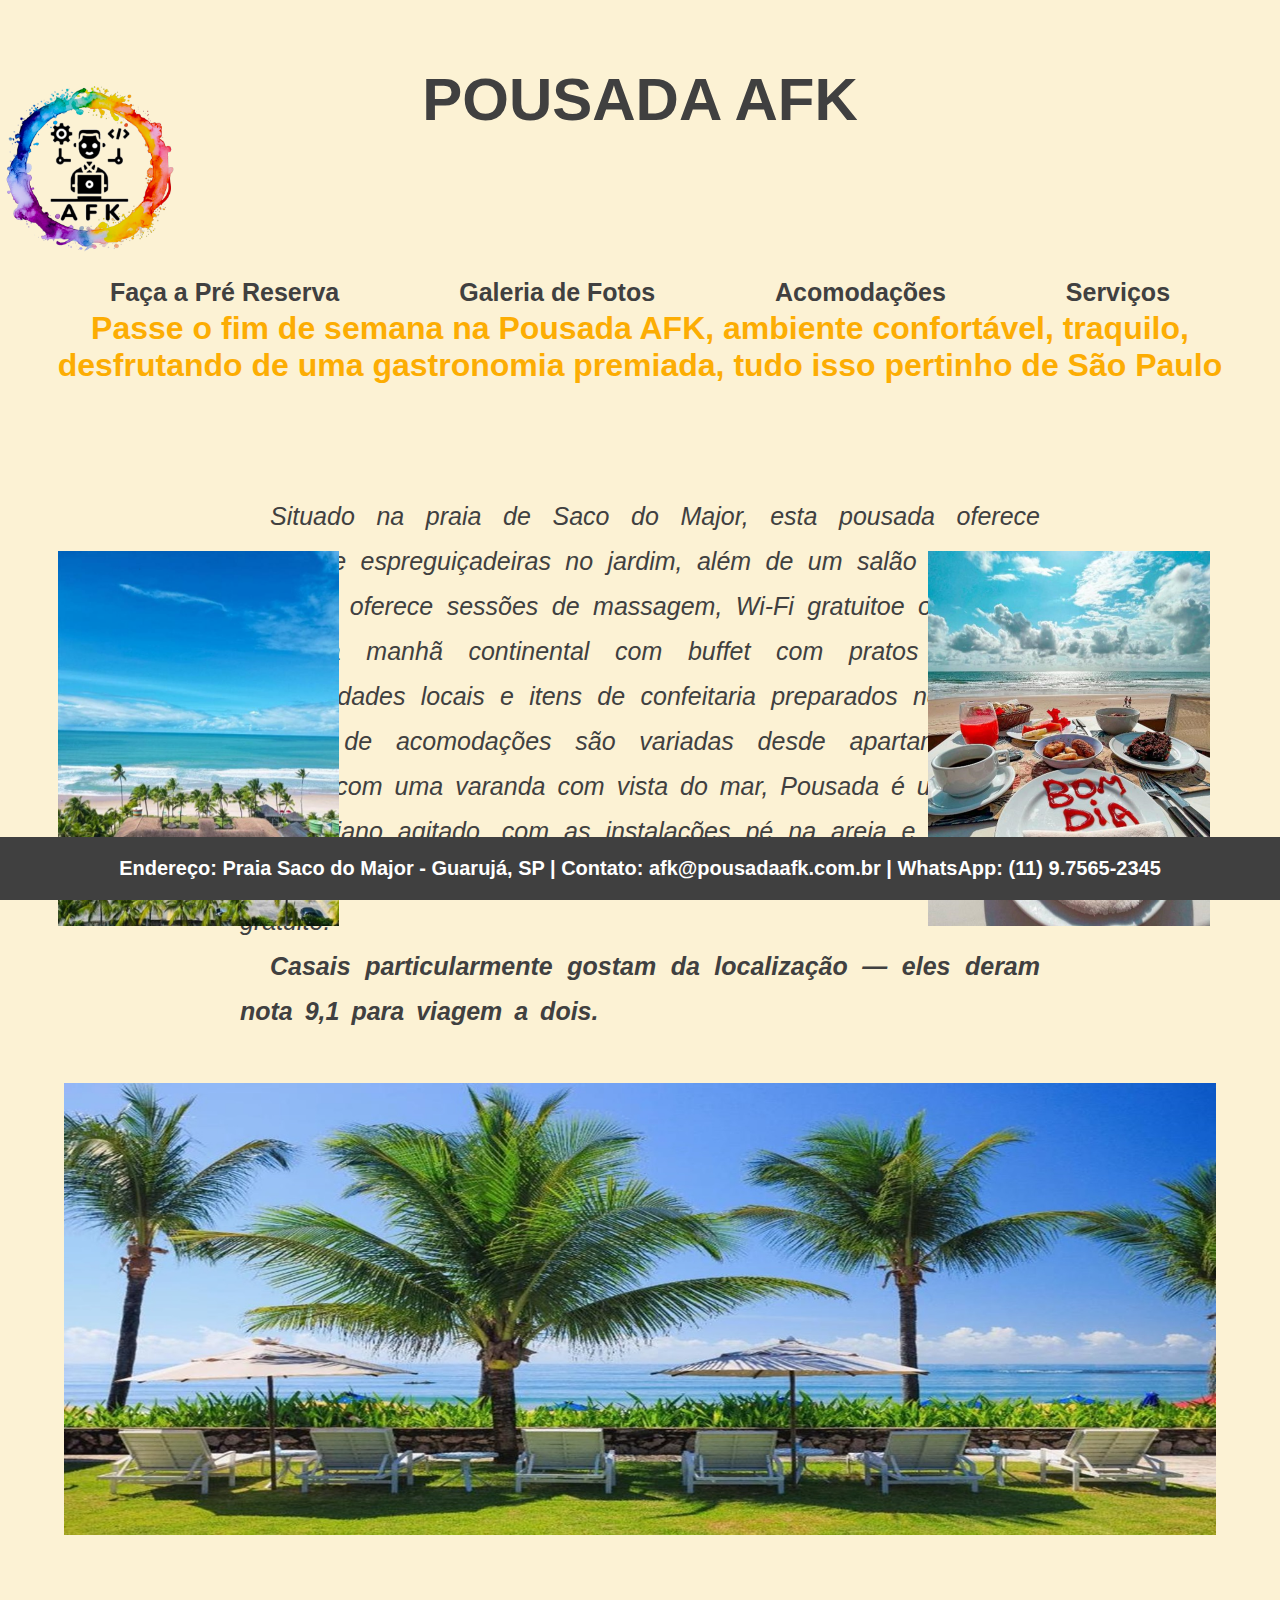
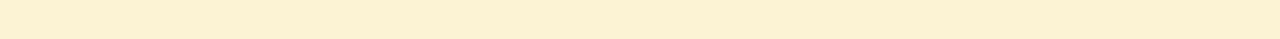
<file: Index.html>
<!DOCTYPE html>
<html lang="pt-BR">
<head>
  <meta charset="UTF-8">
  <meta name="viewport" content="width=device-width, initial-scale=1.0">
  <title>Página Principal</title>
  <link rel="stylesheet" href="css/style.css">
</head>
<body>
  <header>
    <h1>POUSADA AFK</h1>
    <img src="/Imagens/Logo_Fim(1).png" alt="LogoAFK">
    <ul>
      <li><a href="/Páginas/Página_formulário.html"><b>Faça a Pré Reserva</b></a></li>
      <li><a href="/Páginas/Página_Galeria.html"><b>Galeria de Fotos</b></a></li>
      <li><a href="/Páginas/Página_Acomodacoes.html"><b>Acomodações</b></a></li>
      <li><a href="/Páginas/Página_Serviços.html"><b>Serviços</b></a></li>
    </ul>
  </header>

  <main>
    <h2>Passe o fim de semana na Pousada AFK, ambiente confortável, traquilo, desfrutando de uma gastronomia premiada, tudo isso pertinho de São Paulo</h2>
      
    <div class="container">
      <div class="text-container">
        <p>
          Situado na praia de Saco do Major, esta pousada oferece piscina e espreguiçadeiras no jardim,
          além de um salão de jogos.
          Também oferece sessões de massagem, Wi-Fi gratuitoe opções de café da manhã continental com buffet com pratos quentes, especialidades locais e itens de confeitaria preparados no dia.
          As opçoes de acomodações são variadas desde apartamentos a quartos com uma varanda com vista do mar,
          Pousada é um refugio do cotidiano agitado, com as instalações pé na areia e a poucos minutos do centro do Guarujá. O estacionamento privativo é gratuito.</p>
        </p>
        <p><b>Casais particularmente gostam da localização — eles deram nota 9,1 para viagem a dois.</b></p>
      </div>
           
        <img class="box1" src="/Imagens/vista7.jpg" alt="Vista7">
        <img class="box2" src="/Imagens/cafemanhapraia.jpg" alt="cafenapraia">
      
    </div>
      
  </main>

  
  
  <div class="footer-img"><img src="/Imagens/vista8.jpg" alt="vista8"></div>
  <footer>
    <p><b>Endereço: Praia Saco do Major - Guarujá, SP  |  Contato: afk@pousadaafk.com.br  |  WhatsApp: (11) 9.7565-2345</b></p>
  </footer>
 
</body>
</html>
</file>
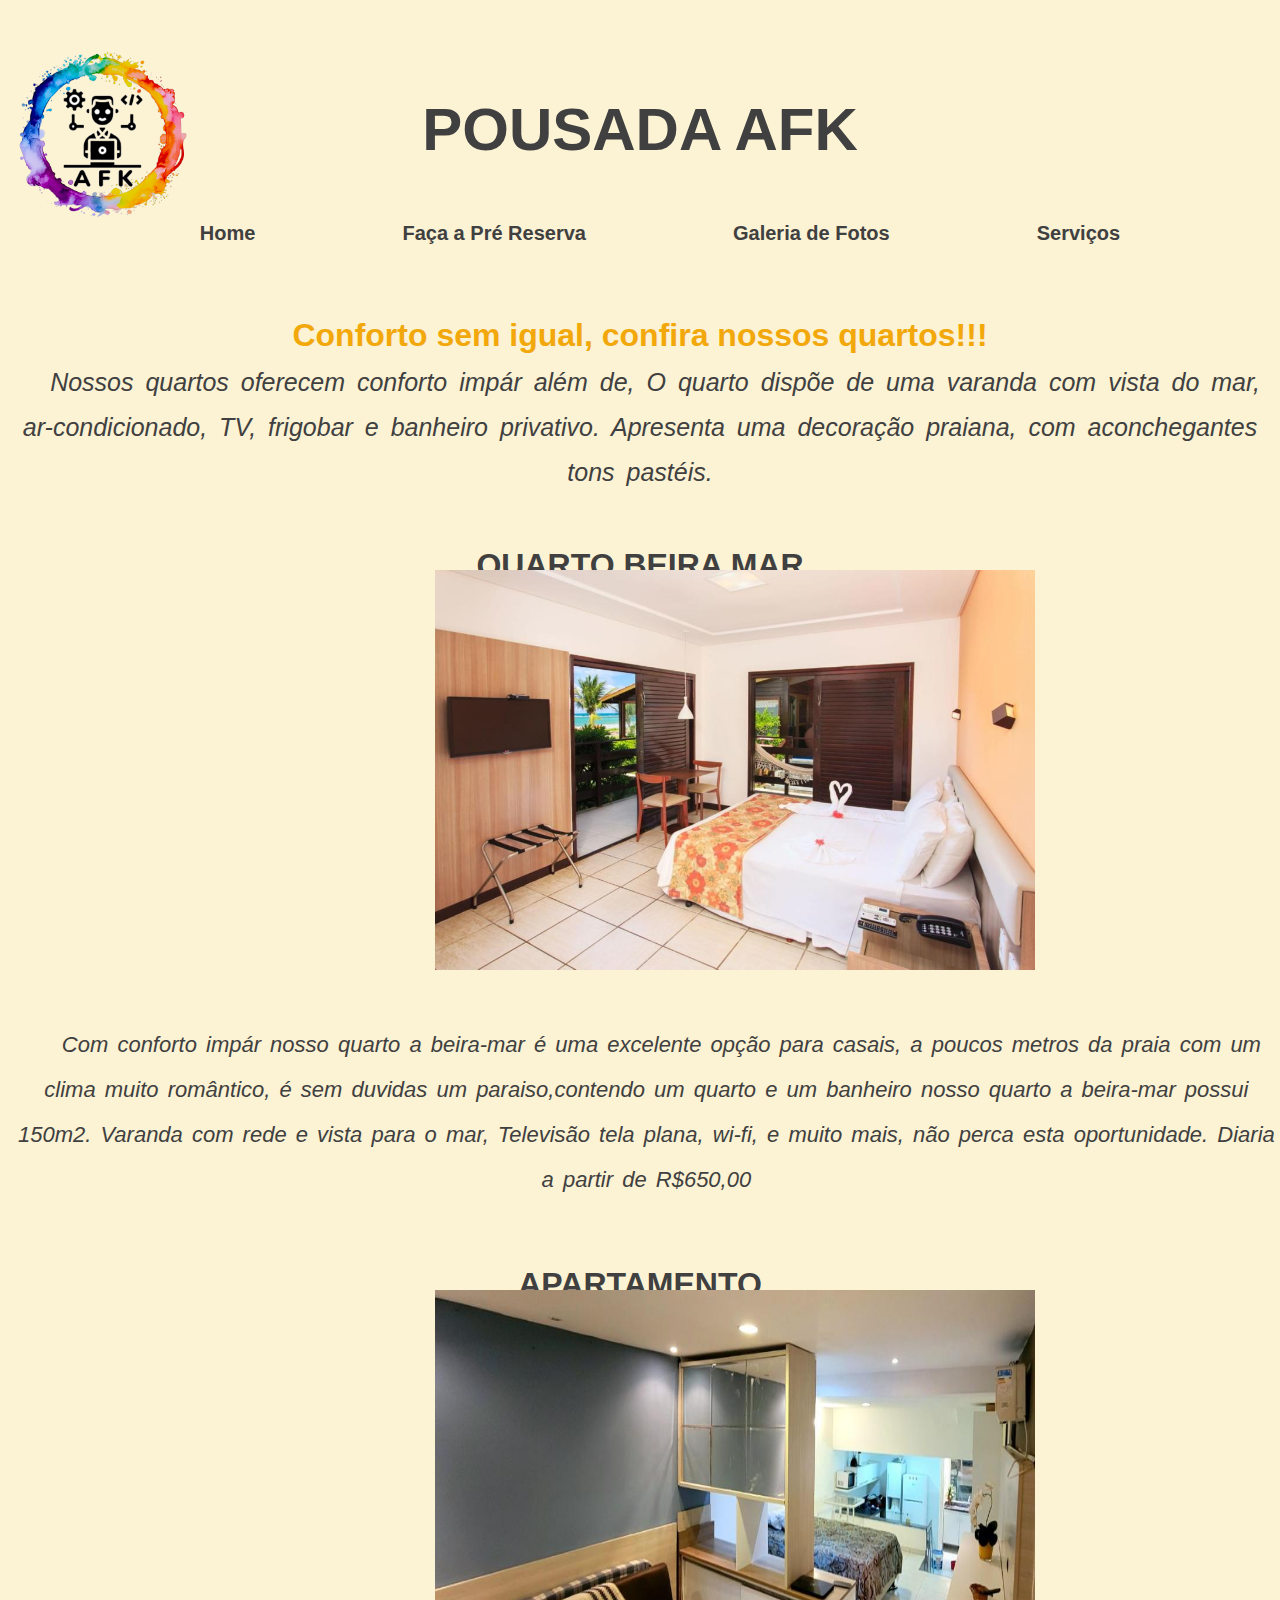
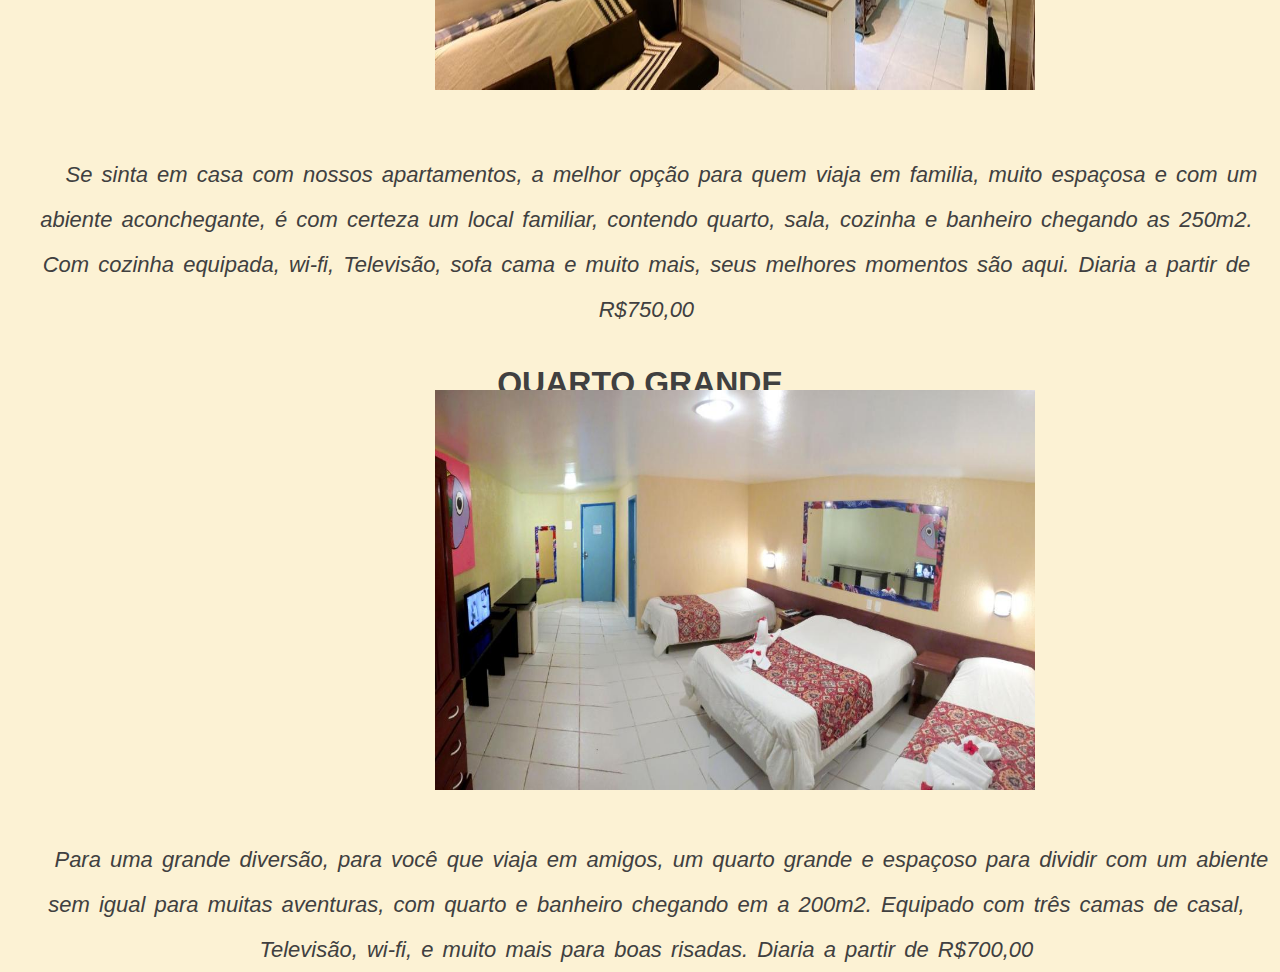
<file: Páginas/Página_Acomodacoes.html>
<!DOCTYPE html>
<html lang="pt-BR">
<head>
  <meta charset="UTF-8">
  <meta name="viewport" content="width=device-width, initial-scale=1.0">
  <title>Página Principal</title>
 <link rel="stylesheet" href="/css/style_acomodacoes.css">
</head>
<body>
  <header>
    <h1>POUSADA AFK</h1>

    <img src="../Imagens/Logo_Fim(1).png" alt="LogoAFK">
      
    <div class="menu">
      <ul>
        <li><a href="../Index.html"><b>Home</b></a></li>
        <li><a href="/Páginas/Página_formulário.html"><b>Faça a Pré Reserva</b></a></li>
        <li><a href="/Páginas/Página_Galeria.html"><b>Galeria de Fotos</b></a></li>
        <li><a href="/Páginas/Página_Serviços.html"><b>Serviços</b></a></li>
      </ul>
    </div>
      </header>

    <h2>Conforto sem igual, confira nossos quartos!!!</h2>
    <p class="quartos">Nossos quartos oferecem conforto impár além de, O quarto dispõe de uma varanda com vista do mar, ar-condicionado, TV, frigobar e banheiro privativo. Apresenta uma decoração praiana, com aconchegantes tons pastéis.</p>

    <h3>QUARTO BEIRA MAR</h3>

   <img id="bmquarto" src="../Imagens/quarto1.outro.jpg" alt="quarto beira mar">
   <div class="txtbmquartos"><p id="txtbmquarto">Com conforto impár nosso quarto a beira-mar é uma excelente opção para casais, a poucos metros da praia com um clima muito romântico, é sem duvidas um paraiso,contendo um quarto e um banheiro nosso quarto a beira-mar possui 150m2.
    Varanda com rede e vista para o mar, Televisão tela plana, wi-fi, e muito mais, não perca esta oportunidade.
  Diaria a partir de R$650,00 </p></div>

  <h3 id="AP">APARTAMENTO</h3>
  <img id="apartamento" src="../Imagens/quarto2.3.jpg" alt="APARTAMENTO">
  <div class="txtaps"><p id="txtap">Se sinta em casa com nossos apartamentos, a melhor opção para quem viaja em familia, muito espaçosa e com um abiente aconchegante, é com certeza um local familiar, contendo quarto, sala, cozinha e banheiro chegando as 250m2.
    Com cozinha equipada, wi-fi, Televisão, sofa cama e muito mais, seus melhores momentos são aqui.
    Diaria a partir de R$750,00
  </p></div>

  <h3 id="grande">QUARTO GRANDE</h3>
  <img id="grandeQuarto" src="../Imagens/quarto3.3.jpg" alt="quarto grande">
  <p id="txtgrandes">Para uma grande diversão, para você que viaja em amigos, um quarto grande e espaçoso para dividir com um abiente sem igual para muitas aventuras, com quarto e banheiro chegando em a 200m2.
    Equipado com três camas de casal, Televisão, wi-fi, e muito mais para boas risadas.
    Diaria a partir de R$700,00
  </p>
</file>
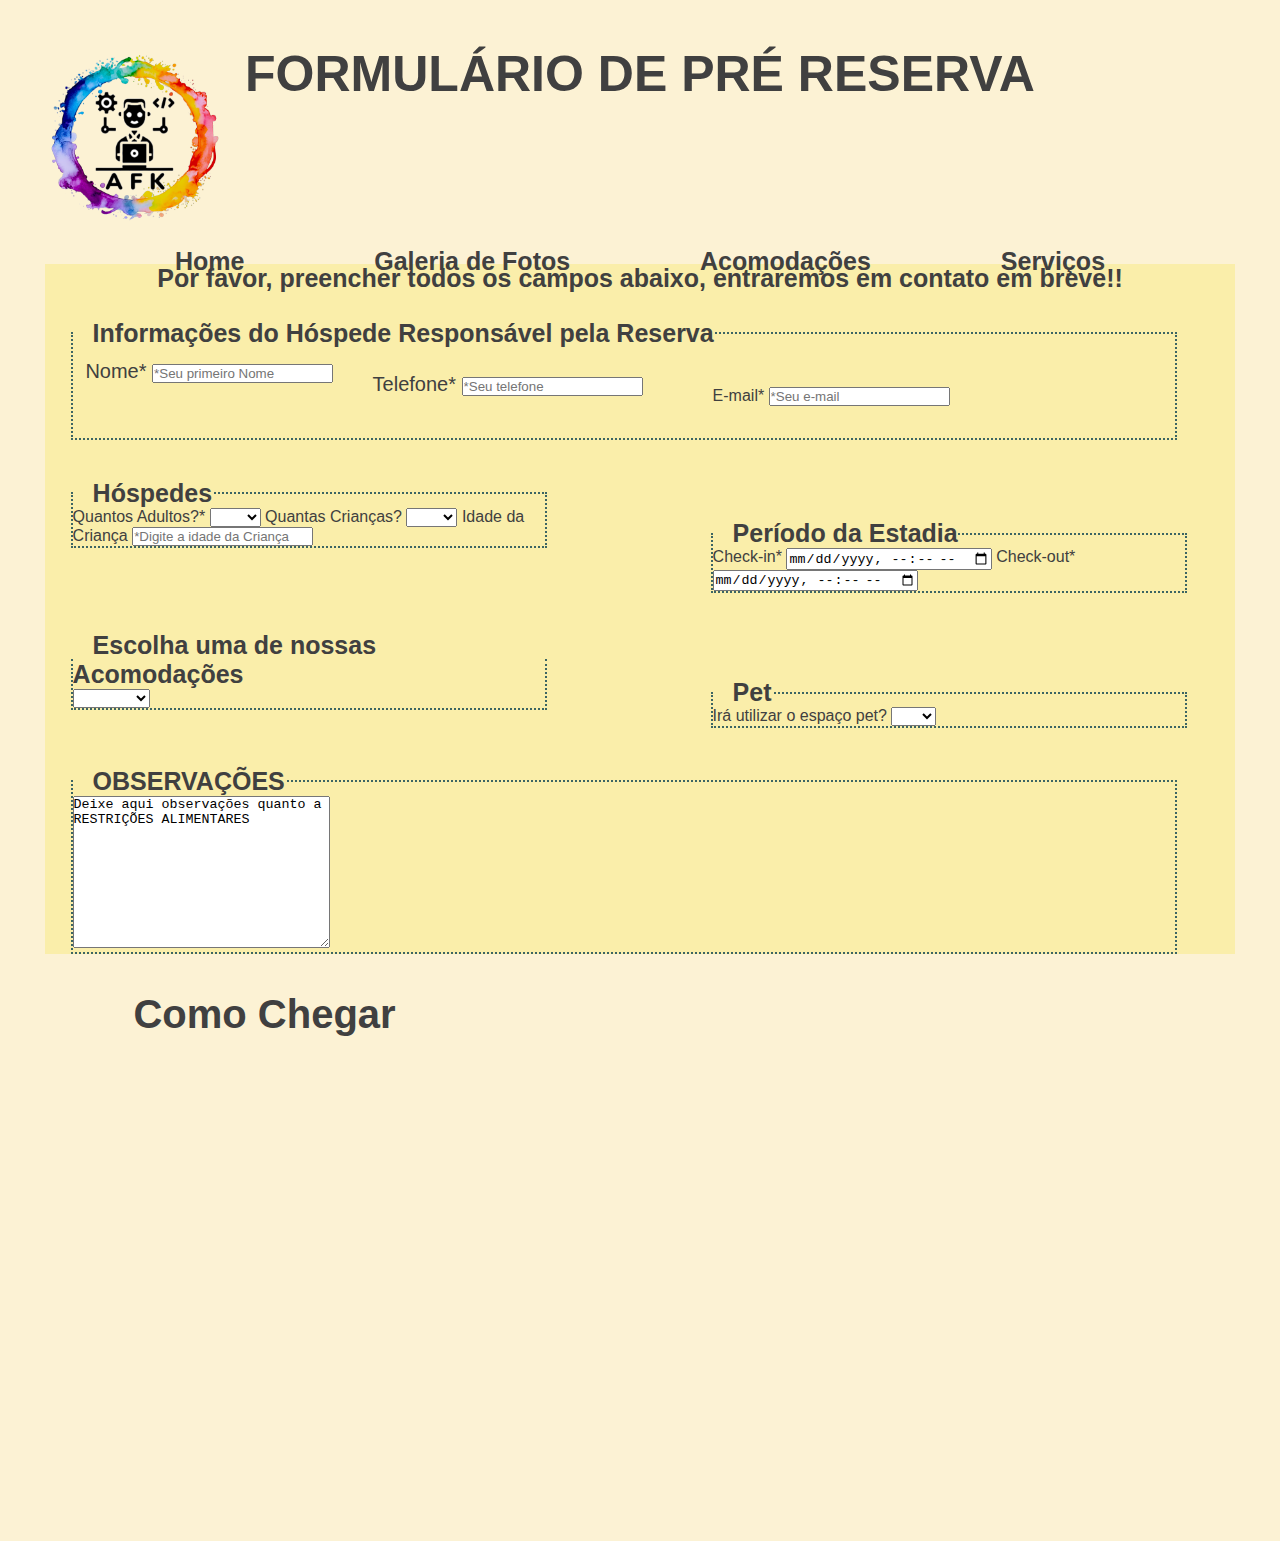
<file: Páginas/Página_formulário.html>
<!DOCTYPE html>
<html lang="pt-BR">
  <head>
    <meta charset="UTF-8" />
    <meta name="viewport" content="width=device-width, initial-scale=1.0" />
    <title>Formulário</title>
    <link rel="stylesheet" href="/css/style_cad.css" />
  </head>
  <body>
    <header>
      <h1>FORMULÁRIO DE PRÉ RESERVA</h1>

      <img src="/Imagens/Logo_Fim(1).png" alt="">
      
    
        <ul>
          <li>
            <a href="/Index.html"><b>Home</b></a>
          </li>
          <li>
            <a href="/Páginas/Página_Galeria.html"><b>Galeria de Fotos</b></a>
          </li>
          <li>
            <a href="/Páginas/Página_Acomodacoes.html"><b>Acomodações</b></a>
          </li>
          <li>
            <a href="/Páginas/Página_Serviços.html"><b>Serviços</b></a>
          </li>
        </ul>
      
    </header>
    <main>
      <section>
        <h3>
          Por favor, preencher todos os campos abaixo, entraremos em contato em
          breve!!
        </h3>

        <form action="">
          <div class="idInfoHospede">
            <fieldset>
              <legend>
                <b>Informações do Hóspede Responsável pela Reserva</b>
              </legend>
              <div class="nome">
                <label for="Nome">Nome* </label>
                <input
                  id="Nome"
                  name="nome"
                  type="text"
                  placeholder="*Seu primeiro Nome"
                  required
                /><br />
              </div>
              <div class="tel">
                <label for="Tel">Telefone* </label>
                <input
                  id="Tel"
                  name="tel"
                  type="number"
                  placeholder="*Seu telefone"
                  required
                /><br />
              </div>
              <div class="email">
                <label for="email">E-mail* </label>
                <input
                  id="email"
                  name="tel"
                  type="email"
                  placeholder="*Seu e-mail"
                  required
                /><br />
              </div>
            </fieldset>
          </div>

          <div class="idHospedes">
            <fieldset>
              <legend><b>Hóspedes</b></legend>
              <label for="idAdc" required> Quantos Adultos?*</label>
              <select name="qtdAdulto" id="idqtdAdulto">
                <option value="" disabled selected></option>
                <option value="1">1</option>
                <option value="2">2</option>
                <option value="3">3</option>
                <option value="4">4</option>
                <option value="Mais">Mais</option>
              </select>
              <label for="idAdc"> Quantas Crianças?</label>
              <select name="qtdCriança" id="idqtdCriança">
                <option value="" disabled selected></option>
                <option value="1">1</option>
                <option value="2">2</option>
                <option value="3">3</option>
                <option value="Mais">Mais</option>
              </select>
              <label for="idIdadeCriança" required>Idade da Criança</label>
              <input
                type="number"
                id="idIdadeCriança"
                placeholder="*Digite a idade da Criança"
              />
            </fieldset>
          </div>

          <div class="idEstadia">
            <fieldset>
              <legend><b>Período da Estadia</b></legend>
              <label for="idDataEntrada" required>Check-in*</label>
              <input
                type="datetime-local"
                name="dataEntrada"
                id="idDataEntrada"
              />
              <label for="idDataSaida" required>Check-out*</label>
              <input type="datetime-local" name="dataSaida" id="idDataSaida" />
            </fieldset>
          </div>
          <div class="idAcomodacao">
            <fieldset>
              <legend for="idAcomodacao"><b>Escolha uma de nossas Acomodações</b></legend>
              <select name="acomodacao" id="idAcomodacao">
                <option value="" disabled selected></option>
                <option value="Master">Master</option>
                <option value="Luxo">Luxo</option>
                <option value="Standard">Standard</option>
              </select>
            </fieldset>
          </div>

          <div class="idPet">
            <fieldset>
              <legend><b>Pet</b></legend>
              <label for="idPet">Irá utilizar o espaço pet?</label>
              <select name="pet" id="idPet">
                <option value="" disabled selected></option>
                <option value="sim">Sim</option>
                <option value="sim">Sim</option>
              </select>
            </fieldset>
          </div>

          <div class="obs">
            <fieldset>
              <legend><b>OBSERVAÇÕES</b></legend>
              <textarea name="obs" id="idObs" cols="30" rows="10">
Deixe aqui observações quanto a RESTRIÇÕES ALIMENTARES</textarea
              >
            </fieldset>
          </div>
        </form>
      </section>
    </main>
    <footer>
      
        <p><b>Como Chegar</b></p>
        <div><iframe src="https://www.google.com/maps/embed?pb=!1m18!1m12!1m3!1d3217.264098323218!2d-46.313488249927616!3d-24.01926483049916!2m3!1f0!2f0!3f0!3m2!1i1024!2i768!4f13.1!3m3!1m2!1s0x94d1fd90bb1bd5d3%3A0xc2cf30ee0333b6de!2sPraia%20Saco%20do%20Major!5e1!3m2!1spt-BR!2sbr!4v1714768185651!5m2!1spt-BR!2sbr" width="600" height="450" style="border:0;" allowfullscreen="" loading="lazy" referrerpolicy="no-referrer-when-downgrade"></iframe></div>
      
    </footer>
  </body>
</html>
</file>
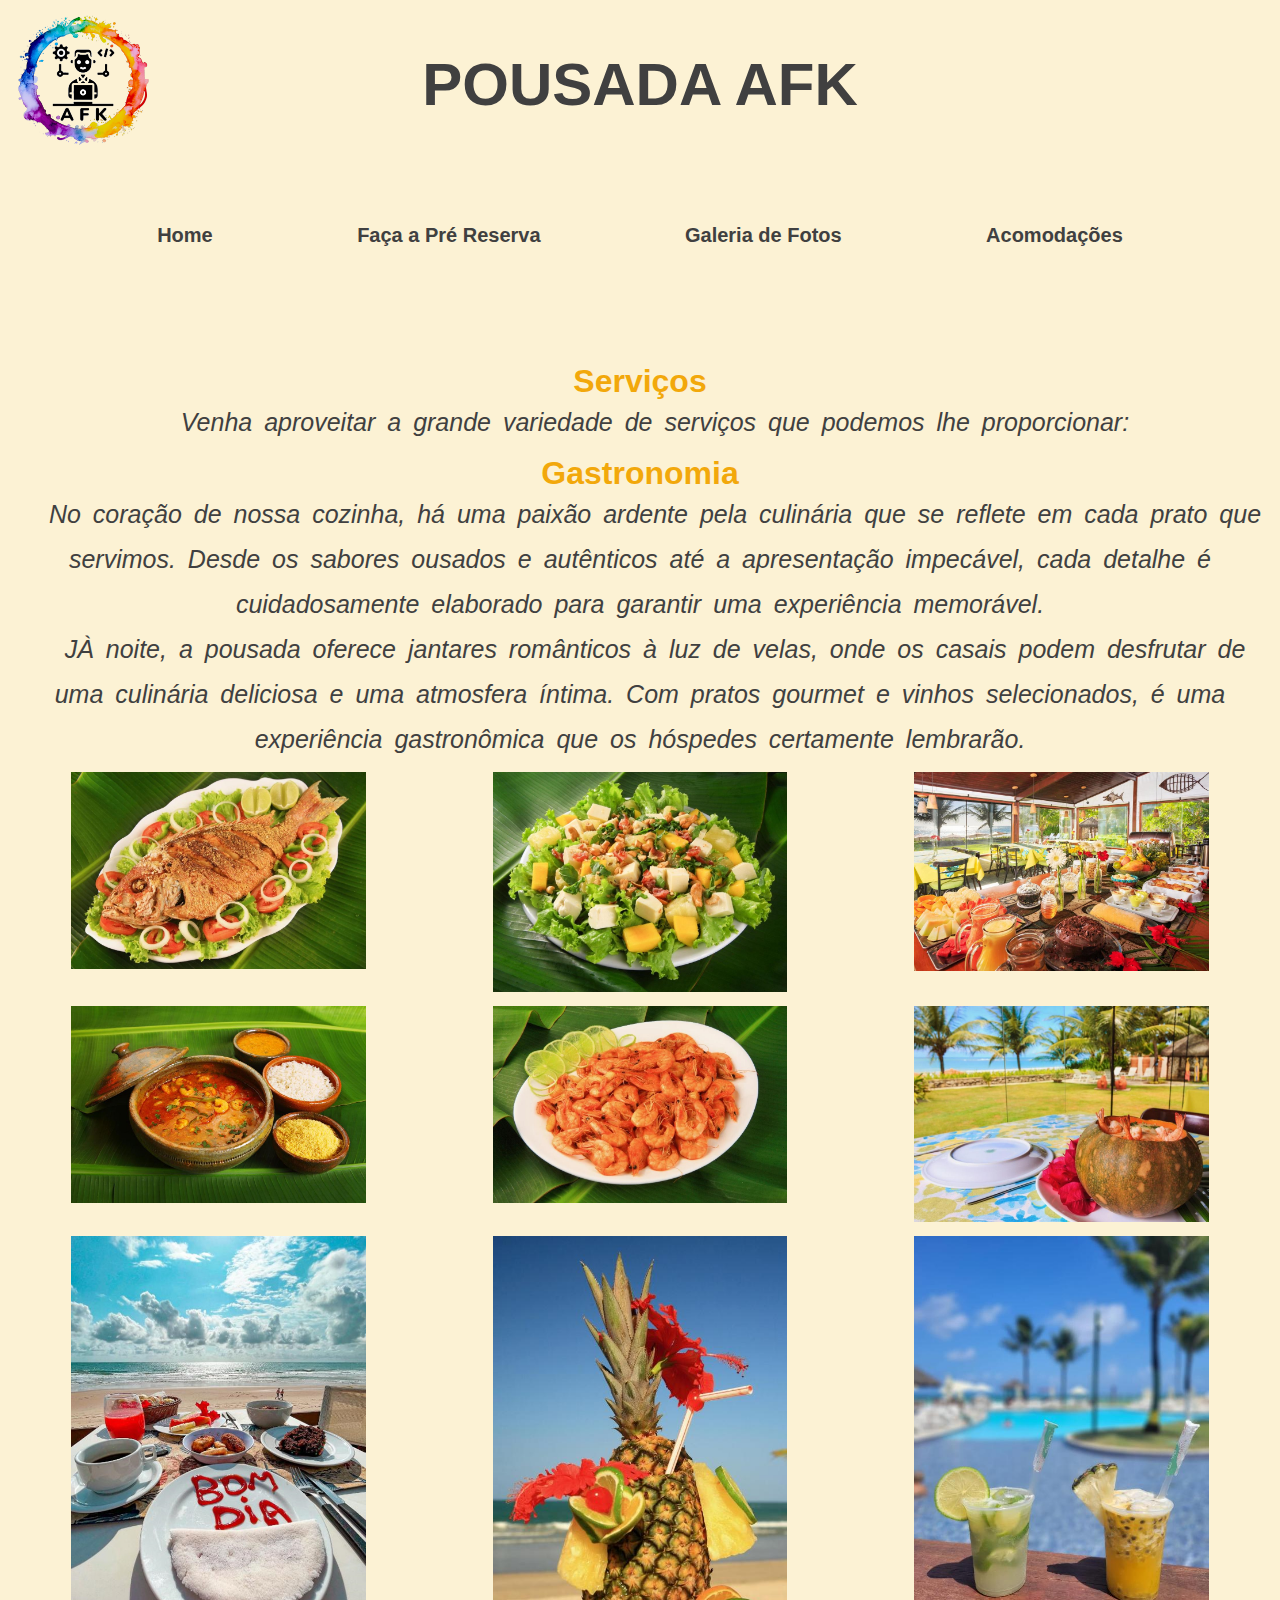
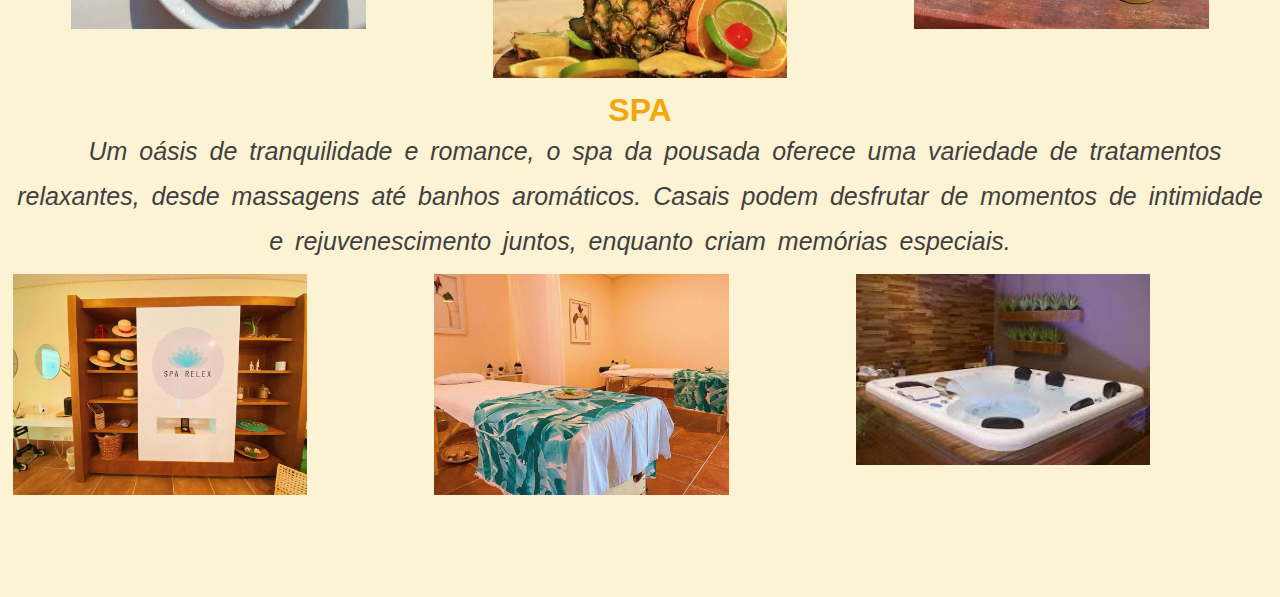
<file: Páginas/Página_Serviços.html>
<!DOCTYPE html>
<html lang="pt-BR">
<head>
    <meta charset="UTF-8">
    <meta name="viewport" content="width=device-width, initial-scale=1.0">
    <title>Serviços</title>
    <link rel="stylesheet" href="/css/slyle_se.css" />
</head>
<body>
    <header>
        <img class="logo" src="/Imagens/Logo_Fim(1).png" alt="LogoAFK">
        <div class="menu">
            <h1>POUSADA AFK</h1>
            <ul>
              <li><a href="/Index.html"><b>Home</b></a></li>
              <li><a href="/Páginas/Página_formulário.html"><b>Faça a Pré Reserva</b></a></li>
              <li><a href="/Páginas/Página_Galeria.html"><b>Galeria de Fotos</b></a></li>
              <li><a href="/Páginas/Página_Acomodacoes.html"><b>Acomodações</b></a></li>
            </ul>
        </div>
      
        
      </header>
<main>
    <div class="servico">
        <h2>Serviços</h2>
        <p>Venha aproveitar a grande variedade de serviços que podemos lhe proporcionar:</p>
    </div>
    <div class="gastro">
        <h2>Gastronomia</h2>
        <p>No coração de nossa cozinha, há uma paixão ardente pela culinária que se reflete em cada prato que servimos. Desde os sabores ousados e autênticos até a apresentação impecável, cada 
        detalhe é cuidadosamente elaborado para garantir uma experiência memorável.</p>
        <p>JÀ noite, a pousada oferece jantares românticos à luz de velas, onde os casais podem desfrutar de uma culinária deliciosa e uma atmosfera íntima. Com pratos 
            gourmet e vinhos selecionados, é uma experiência gastronômica que os hóspedes certamente lembrarão.</p>
    </div>
        <div class="peixefri"><img class="peixefri" src="/Imagens/peixefrito.jpg" alt="Peixe Frito"></div>
        <div class="salada"><img class="salada" src="/Imagens/salada.jpg" alt="Salada"></div>
        <div class="cafe"><img class="cafe" src="/Imagens/cafemanha.jpg" alt="Café da Manhã"></div>
        <div class="cafep"><img class="cafep" src="/Imagens/cafemanhapraia.jpg" alt="Café na Praia"></div>
        <div class="camarao"><img class="camarao" src="/Imagens/camarao.jpg" alt="Camarão"></div>
        <div class="moranga"><img class="moranga" src="/Imagens/moranga.jpg" alt="Moranga"></div>
        <div class="moqueca"><img class="moqueca" src="/Imagens/moqueca.jpg" alt="Moqueca"></div>
        <div class="drink"><img class="drink" src="/Imagens/drink.jpg" alt="Drink"></div>
        <div class="drink2"><img class="drink" src="/Imagens/drink2.jpg" alt="Drink"></div>

    <div class="spa">
        <h2>SPA</h2>
        <p>Um oásis de tranquilidade e romance, o spa da pousada oferece uma variedade de tratamentos relaxantes, desde massagens até banhos aromáticos. Casais podem 
            desfrutar de momentos de intimidade e rejuvenescimento juntos, enquanto criam memórias especiais.</p>
        </div>
        <img class="spa1" src="/Imagens/spa.jpg" alt="SPA">
        <img class="spa2" src="/Imagens/spa2.jpg" alt="SPA">
        <img class="spa3" src="/Imagens/spa3.jpg" alt="SPA">
</main>
</body>
</html>
</file>
<file: css/style.css>
* {
  margin: 0;
  padding: 0;
  box-sizing: border-box;
}

body {
  font-family: "Montserrat", sans-serif;
  color: #404040;
  padding-bottom: 100px;
  background-color: #f5d98057;
}

header {
  height: 200px;
  
}

h1 {
  font-size: 60px;
  margin-top: 65px;
  text-align: center;
}

/* logo */
img {
  margin-top: -4vw;
  width: 180px;
}

/* link para trocar de pagina */
ul {
  display: flex;
  justify-content: space-evenly;
  list-style: none;
  margin-top: 20px;
}

li {
  margin: 0 10px;
}

a {
  text-decoration: none;
  font-size: 25px;
  color:#404040;
}

/* Texto sobre pousada */
h2 {
  font-size: 32px;
  color: #fcad03;
  text-align: center;
  margin-top: 45px;
}

.container {
  display: flex;
  justify-content: center; 
  align-items: center; 
  height: calc(100vh - 200px); 
  margin-top: 30px; 
}

.container > div {
  max-width: 800px; 
}


/* Texto */
.container p {
  font-size: 25px;
  font-style: italic;
  line-height: 45px;
  word-spacing: 5px;
  text-indent: 30px;
  text-align: justify;
}

.text-container {
  text-align: center; 
  margin: 0 auto;
 
}

/* foto pousada */
.images{
  display:flex;
  flex-direction: column;
  align-items: flex-end;
}

.box1 {
  width: 22vw;
  left: 4.5vw;
  position:absolute;
  right: 82vw;
}

.box2{
  width: 22vw;
  position: absolute;
  right:12vw;
  left: 72.511vw;
}



footer{
  background-color: #404040;
  color: #fff;
  padding: 20px 0;
  position: fixed;
  bottom: 0;
  width:100%;
  text-align: center;
  font-size: 20px;

}

.footer-img{
  margin-top: 20px;
  text-align: center;
}

.footer-img img{
  width: 90vw;
  height: auto;
  
}
</file>
<file: css/style_acomodacoes.css>
body {
    font-family: "Montserrat", sans-serif;
    color: #404040;
    margin: 1vw;
    background-color: #f5d98057;
}
  
  header {
    height: 200px;
  }
  
  h1 {
    font-size: 60px;
    text-align: center;
    position: relative;
    top: 55px;
  }
  
  /* imagem */
  img {
    width: 180px;
    position: relative;
    top: -100px;
  }
  
  /* link para trocar de pagina */
  ul {
    display: flex;
    flex-direction: row;
    justify-content: space-evenly;
  }
  li {
    list-style: none;
  }
  a {
    text-decoration: none;
    font-size: 20px;
    color: #404040;
    position: relative;
    top:-118px;
  }
  
  /* Texto sobre pousada */
  h2 {
    font-size: 32px;
    color: #f2a80b;
    text-align: center;
    position: relative;
    top:50px;
  }
  
  /* Texto */
  p {
    font-size: 25px;
    font-style: italic;
    line-height: 45px;
    word-spacing: 5px;
    text-indent: 30px;
    text-align: center;
    position: relative;
  }
  
  /* texto */
  .box {
    position: relative;
    top: 250px;
  }
  
  /* foto pousada */
  .box1 img{
    width: 25%;
    height: 630px;
    float: left;
    top:-450px;
  }
  
  /* foto cafe na praia */
  .box2 img{
    width: 25%;
    height: 600px;
    float: right;
    top: -450px;
  }
  
  /* foto coqueiros */
  .box3 img{
    width: 1800px;
    max-height: 550px;
    top:-320px;
  }
  
  footer{
    text-align: center;
    color: #A98C66;
    top: -330px;
  }
  
  .quartos{
    bottom: -30px;
  }
  #bmquarto{
    position: absolute;
   width: 600px;
   height: 400px ;
    float: right;
    top: 570px;
    left: 34%;
  
  }
  #txtbmquarto{
    font-size: 22px;
    font-style: italic;
    line-height: 45px;
    word-spacing: 3px;
    text-indent: 30px;
    text-align: center;
    position: absolute;
    top:1000px;
  }
  
  h3{
    font-size: 32px;
    text-align: center;
    position: relative;
    top:50px;
  }
  #AP{
    font-size: 32px;
    text-align: center;
    position: relative;
    top:700px; 
  }
  
  #apartamento{
    position: absolute;
    width: 600px;
    height: 400px ;
     float: right;
     top: 1290px;
     left: 34%;
  
  }
  #txtap{
    font-size: 22px;
    font-style: italic;
    line-height: 45px;
    word-spacing: 3px;
    text-indent: 30px;
    text-align: center;
    position: absolute;
    top:1730px;
  }
   
  #grande{
    font-size: 32px;
    text-align: center;
    position: relative;
    top:1330px; 
  }
  #grandeQuarto{
    position: absolute;
    width: 600px;
    height: 400px ;
     float: right;
     top: 1990px;
     left: 34%;
  }
  #txtgrandes{
    font-size: 22px;
    font-style: italic;
    line-height: 45px;
    word-spacing: 3px;
    text-indent: 30px;
    text-align: center;
    position: absolute;
    top:2415px;
  }
</file>
<file: css/style_cad.css>
*{
  margin: 0;
  padding: 0;
  box-sizing: border-box;
}

body{
  font-family: "Montserrat", sans-serif;
  color: #404040;
  margin: 45px;
  background-color: #f5d98057;
  overflow:auto;
}

header{
  height: 219px;
}

h1{
  font-size: 50px;
  text-align: center;
}

/* logo */
img{
  margin-top: -4vw;
  width: 180px;
}

/* link para trocar de pagina */
ul{
  display: flex;
  justify-content: space-evenly;
  list-style: none;
  margin-top: 20px;
  
}
li{
  list-style: none;
  
}
a{
  text-decoration: none;
  font-size: 25px;
  color: #404040;
}
.paginas{
  margin: -150px;
}

/* cor do fundo do formulário */
section{
  background-color: #f5e53b45;
}

h3{
  font-size: 25px;
  text-align: center;
  line-height: -8px;
}

legend{
  font-size: 25px;
  text-indent: 20px;
}

fieldset{
  border:2px dotted;
  border-color: #3C6563;
  border-spacing: 5px;
  margin-bottom: 3vw;
 
}

.idInfoHospede{
  width: 93%;
  height:auto;
  margin-top: 2vw;
  margin-left: 2vw;
  
}

.nome{
  font-size: 20px;
  margin: 1vw;
  top: 0.2vw;

}

.tel{
  font-size: 20px;
  position: relative;
  left: 300px;
  top: -1.8vw;
}

.email{
  position: relative;
  left: 640px;
  top: -2.5vw;
}

.idHospedes{
  width: 40%;
  margin-top: 2vw;
  margin-left: 2vw;
  
}

.idEstadia{
  width: 40%;
  margin-left: 52vw;
  margin-top: -5.2vw;

}

.idAcomodacao{
  width: 40%;
  margin-top: 2vw;
  margin-left: 2vw;
}

.idPet{
  width: 40%;
  margin-top: -5.5vw;
  margin-left: 52vw;
}

  

.obs{
  width: 93%;
  margin-top: 2vw;
  margin-left: 2vw;
}

footer{
  font-size: 40px;
  margin: 3vw;
  
}

footer p{
  text-indent: 50px;
}
</file>
<file: css/slyle_se.css>
* {
    margin: 0;
    padding: 0;
}
  
body {
    font-family: "Montserrat", sans-serif;
    color: #404040;
    margin: 1vw;
    background-color:#f5d98057;
}
  
h1 {
    font-size: 60px;
    text-align: center;
}
  
/* imagem */
img {
    width: 23vw;
}
  
/* link para trocar de pagina */
ul {
    display: flex;
    flex-direction: row;
    justify-content: space-evenly;
}
li {
    list-style: none;
}
a {
    text-decoration: none;
    font-size: 20px;
    color: #404040;
}
.logo{
    width: 11vw;
    height: 11w;
}
h2 {
    font-size: 32px;
    color: #f2a80b;
    text-align: center;
}
p {
  font-size: 25px;
  font-style: italic;
  line-height: 45px;
  word-spacing: 5px;
  text-indent: 30px;
  text-align: center;
}

.menu{
    position: relative;
    top: -11vw;
    line-height: 150px;
}

main{
    position: relative;
    top: -7vw;
    display: grid;
    text-align: center;
    grid-auto-rows: 10w;
    grid-template-columns: repeat(auto-fit, 5fr);
    gap: 0.8vw;
    grid-template-areas: 

    'servico    servico     servico'
    'gastro     gastro      gastro'    
    'gastro     gastro      gastro'    
    'peixefri   salada      cafe'       
    'peixefri   salada      cafe'       
    'moqueca      camarao     moranga'        
    'moqueca      camarao     moranga'        
    'cafep     drink       drink2'
    'cafep     drink       drink2'
    'cafep     drink       drink2'
    'cafep     drink       drink2'
    'spa        spa         spa'
    'spa1       spa2        spa3'
    ;
}


.servico{grid-area: servico;}
.gastro{grid-area: gastro;}
.peixefri{grid-area: peixefri;}
.salada{grid-area: salada;}
.cafe{grid-area: cafe;}
.cafep{grid-area: cafep;}
.camarao{grid-area: camarao;}
.moranga{grid-area: moranga;}
.moqueca{grid-area: moqueca;}
.drink{grid-area: drink;}
.drink2{grid-area: drink2;}

.spa{grid-area: spa;}
.spa1{grid-area: spa1;}
.spa2{grid-area: spa2;}
.spa3{grid-area: spa3;}
</file>
